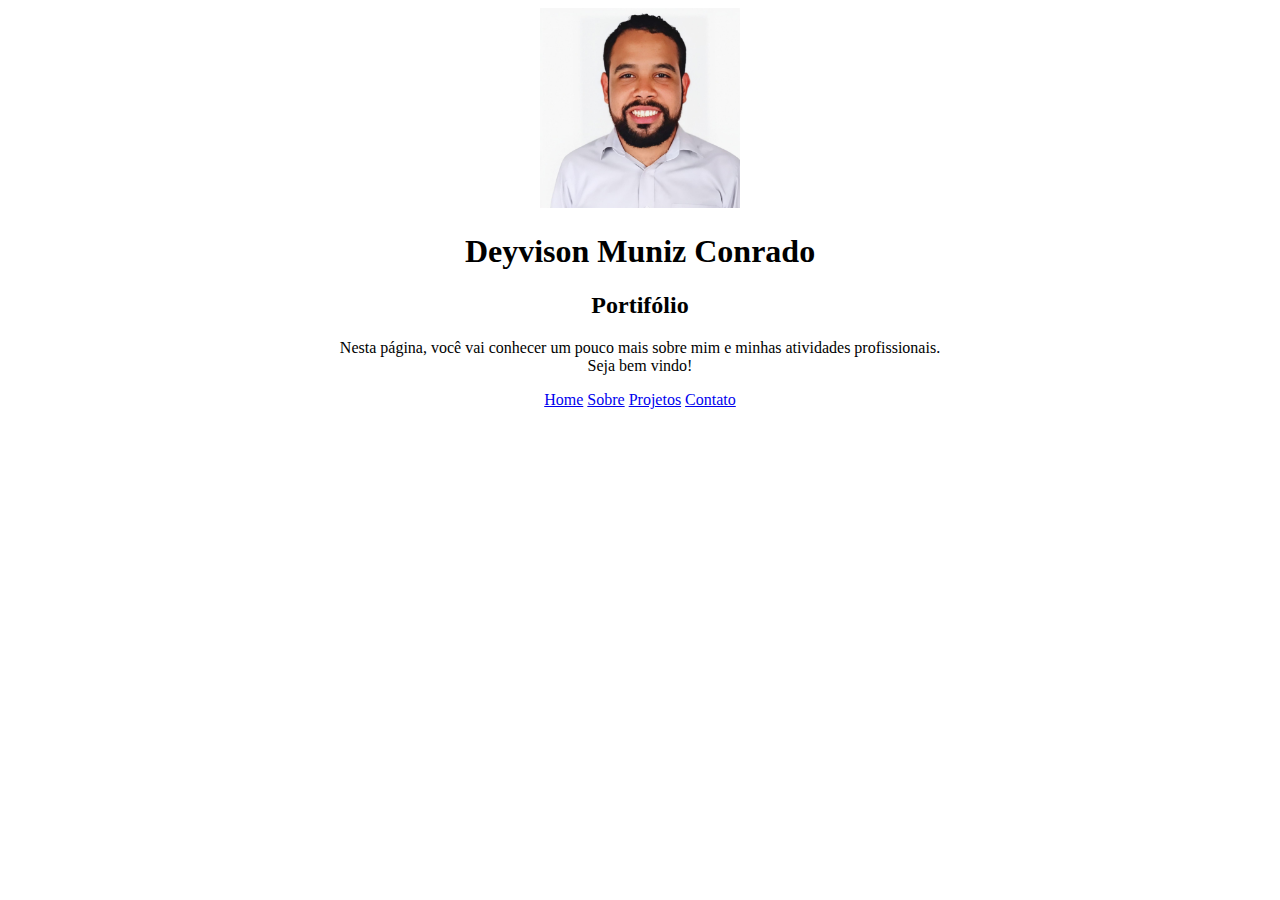
<file: index.html>
<!DOCTYPE html>
<html lang="pt-br">
<head>
    <meta charset="UTF-8">
    <meta name="viewport" content="width=device-width, initial-scale=1.0">
    <title>Portifólio Deyvison</title>
    <link rel="stylesheet" href="styles.css">
</head>
<body>
    <div class="centro">

    <img src="eu.jpg" alt="foto do criador" width="200px">
    <h1>Deyvison Muniz Conrado</h1>
    <h2>Portifólio</h2>
    <p>Nesta página, você vai conhecer um pouco mais sobre mim e minhas atividades profissionais. <br>Seja bem vindo!</p>

    <a href="index.html">Home</a>
    <a href="sobre.html">Sobre</a>
    <a href="projetos.html">Projetos</a>
    <a href="contato.html">Contato</a>
    </div>
</body>
</html>
</file>
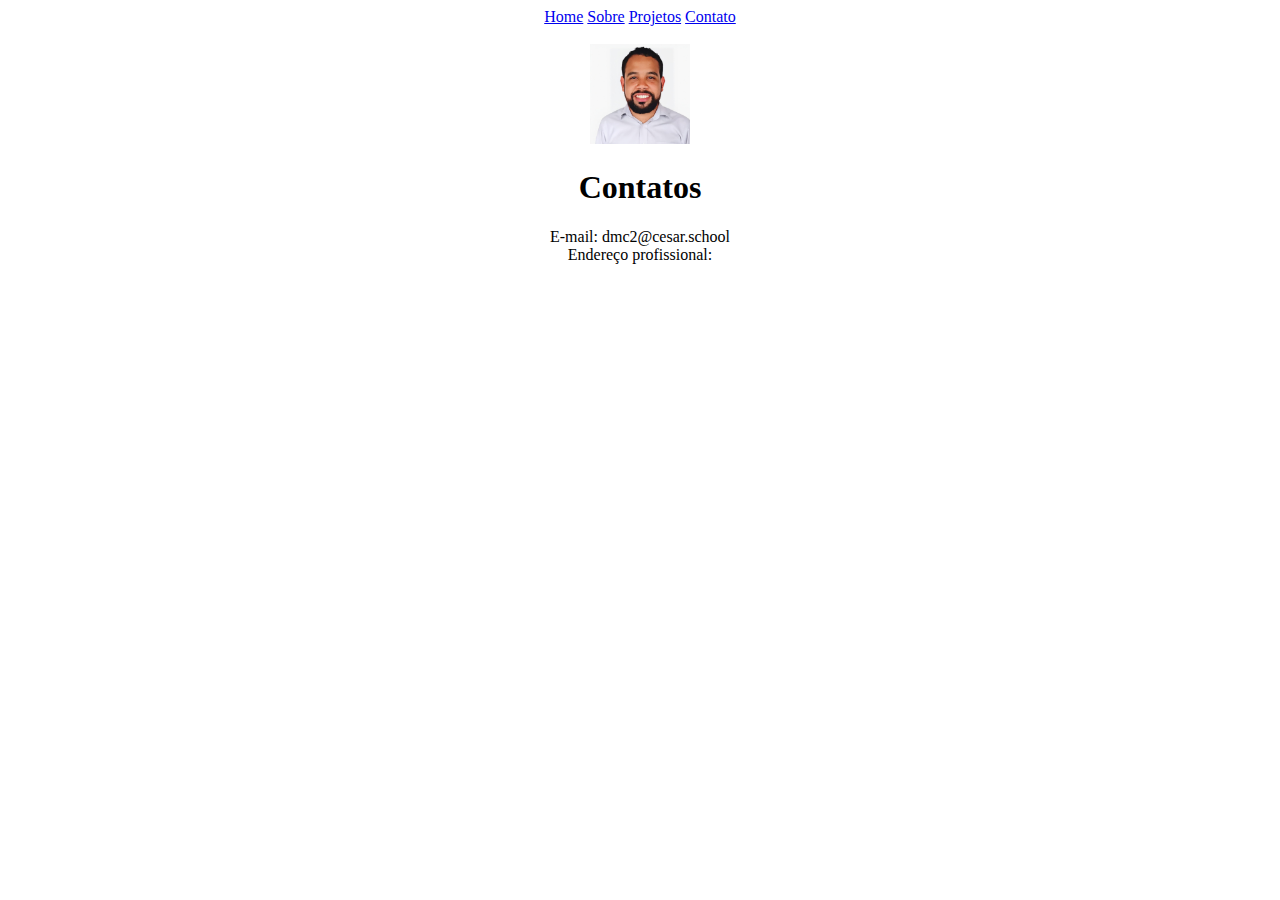
<file: contato.html>
<!DOCTYPE html>
<html lang="pt-br">
<head>
    <meta charset="UTF-8">
    <meta name="viewport" content="width=device-width, initial-scale=1.0">
    <title>Portifólio Deyvison</title>
    <link rel="stylesheet" href="styles.css">
</head>
<body>
    <div class="centro">
    <a href="index.html">Home</a>
    <a href="sobre.html">Sobre</a>
    <a href="projetos.html">Projetos</a>
    <a href="contato.html">Contato</a>
    <br> <br>

    <img src="eu.jpg" alt="foto do criador" width="100px">

    <h1>Contatos</h1>

    </div>
    <div class="centro">
    E-mail: dmc2@cesar.school <br>
    Endereço profissional: <br>
    <iframe src="https://www.google.com/maps/embed?pb=!1m18!1m12!1m3!1d3948.2503080635174!2d-35.031795425438055!3d-8.277867683217885!2m3!1f0!2f0!3f0!3m2!1i1024!2i768!4f13.1!3m3!1m2!1s0x7aae14641a87067%3A0x5721d966a73ba133!2sSONAR%20-%20Solu%C3%A7%C3%B5es%20em%20Energias%20Renov%C3%A1veis!5e0!3m2!1sen!2sbr!4v1728491970275!5m2!1sen!2sbr" width="600" height="450" style="border:0;" allowfullscreen="" loading="lazy" referrerpolicy="no-referrer-when-downgrade"></iframe>
    </div>
    
</body>
</html>
</file>
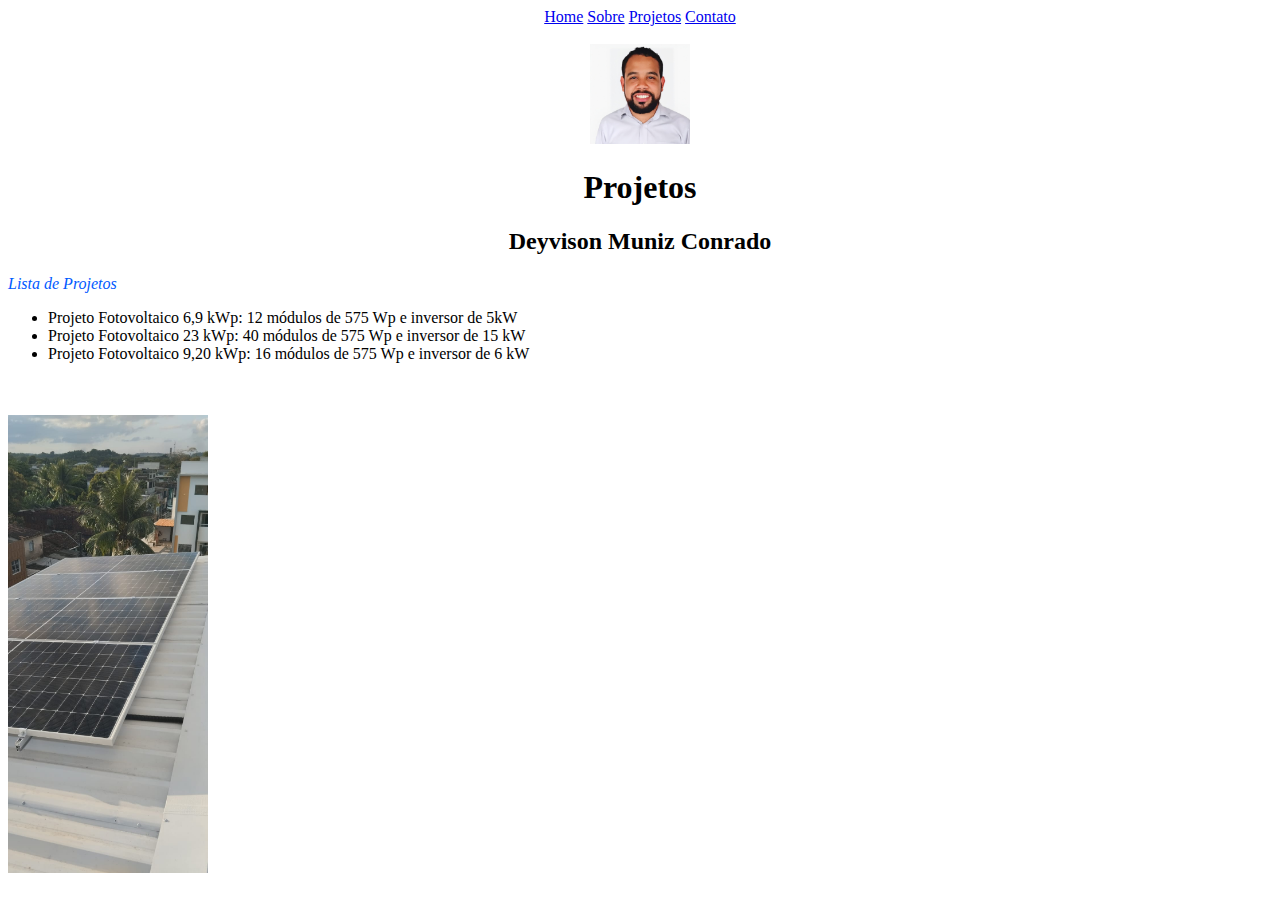
<file: projetos.html>
<!DOCTYPE html>
<html lang="pt-br">
<head>
    <meta charset="UTF-8">
    <meta name="viewport" content="width=device-width, initial-scale=1.0">
    <title>Portifólio Deyvison</title>
    <link rel="stylesheet" href="styles.css">
</head>
<body>
    <div class="centro">
    <a href="index.html">Home</a>
    <a href="sobre.html">Sobre</a>
    <a href="projetos.html">Projetos</a>
    <a href="contato.html">Contato</a>
    <br> <br>

    <img src="eu.jpg" alt="foto do criador" width="100px">

    <h1>Projetos</h1>
    <h2>Deyvison Muniz Conrado</h2>

    </div>
    
    <p class="titulo">Lista de Projetos</p>

    <ul>
        <li>
            Projeto Fotovoltaico 6,9 kWp: 12 módulos de 575 Wp e inversor de 5kW
        </li>

        <li>
            Projeto Fotovoltaico 23 kWp: 40 módulos de 575 Wp e inversor de 15 kW
        </li>
        <li>
            Projeto Fotovoltaico 9,20 kWp: 16 módulos de 575 Wp e inversor de 6 kW
        </li>
    </ul>

    <br><br>
    <img src="imagem.jpg" alt="sistema solar" width="200px">
   
    
</body>
</html>
</file>
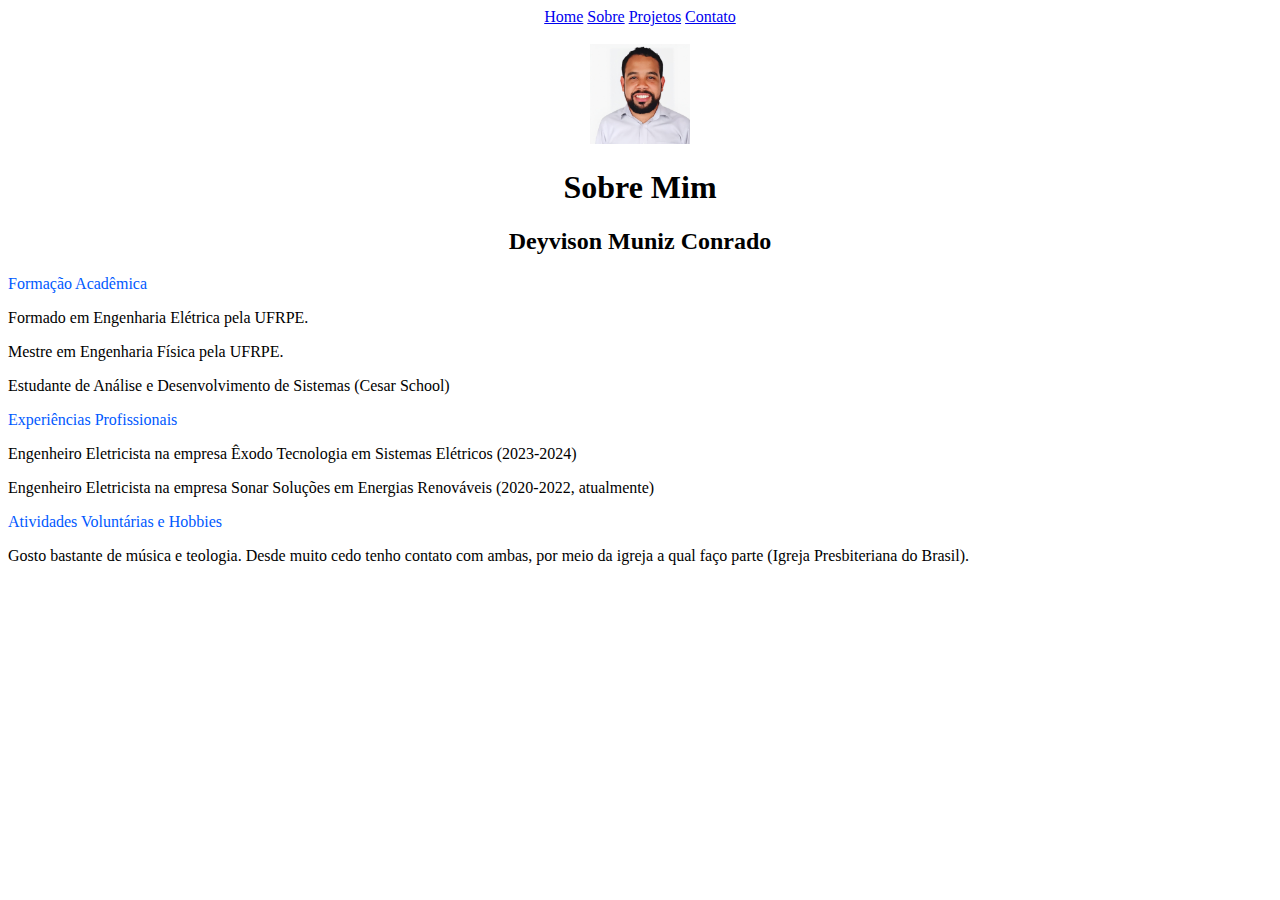
<file: sobre.html>
<!DOCTYPE html>
<html lang="pt-br">
<head>
    <meta charset="UTF-8">
    <meta name="viewport" content="width=device-width, initial-scale=1.0">
    <title>Portifólio Deyvison</title>
    <link rel="stylesheet" href="styles.css">
</head>
<body>
    <div class="centro">
    <a href="index.html">Home</a>
    <a href="sobre.html">Sobre</a>
    <a href="projetos.html">Projetos</a>
    <a href="contato.html">Contato</a>
    <br> <br>

    <img src="eu.jpg" alt="foto do criador" width="100px">

    <h1>Sobre Mim</h1>
    <h2>Deyvison Muniz Conrado</h2>

    </div>
    <p class="sobre">Formação Acadêmica</p>
    <p>Formado em Engenharia Elétrica pela UFRPE.</p>
    <p>Mestre em Engenharia Física pela UFRPE.</p>
    <p>Estudante de Análise e Desenvolvimento de Sistemas (Cesar School)</p>


    <p class="sobre">Experiências Profissionais</p>
    <p>Engenheiro Eletricista na empresa Êxodo Tecnologia em Sistemas Elétricos (2023-2024)</p>
    <p>Engenheiro Eletricista na empresa Sonar Soluções em Energias Renováveis (2020-2022, atualmente)</p>
    <p class="sobre">Atividades Voluntárias e Hobbies</p>
    <p>Gosto bastante de música e teologia. Desde muito cedo tenho contato com ambas, por meio da igreja a qual faço parte (Igreja Presbiteriana do Brasil).</p>

   
    
</body>
</html>
</file>
<file: styles.css>
.centro{
    text-align: center;
}

.sobre{
    color: rgb(0, 89, 255)
}

.titulo{
    color: rgb(0, 89, 255);
    font-style:italic;
}
</file>
